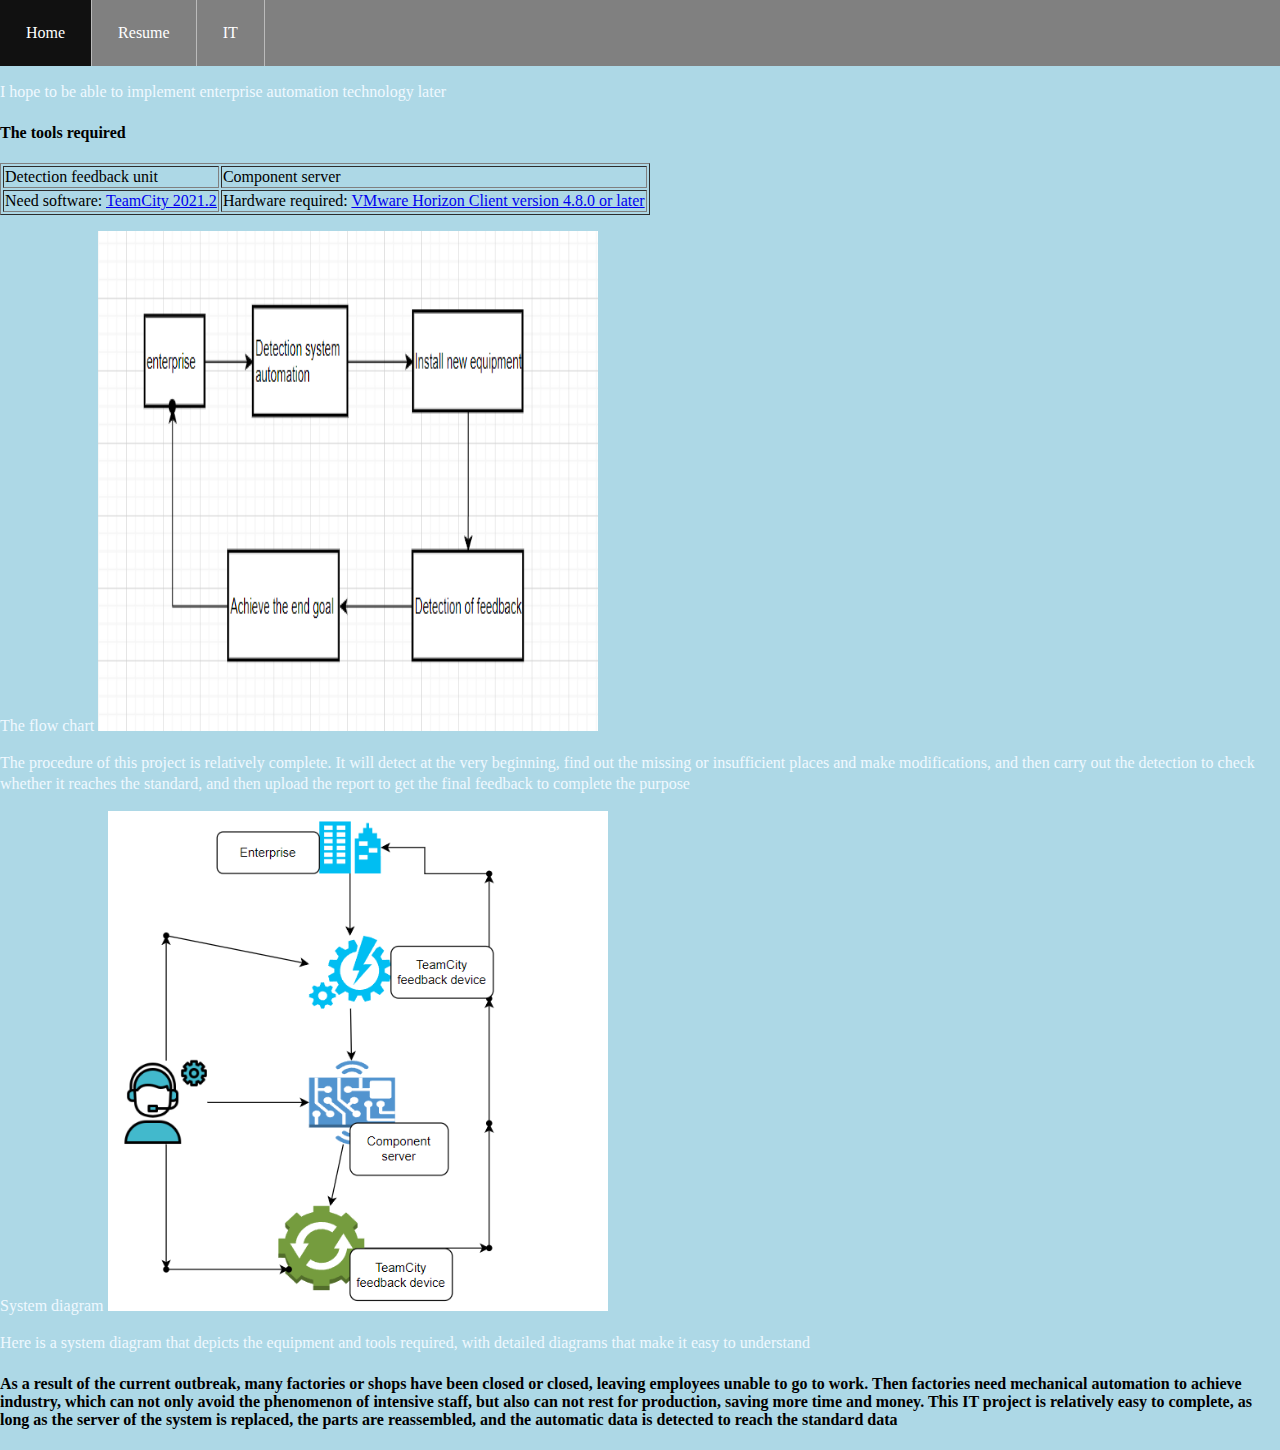
<file: IT projects.html>
<!DOCTYPE html>
<html>
<head>
<meta charset="utf-8"> 
<title>IT Projects</title>
<nav>
  <ul>
    <li><a href="index.html"><i class="fas fa-home"  aria-hidden="true"></i> Home</a></li>
    <li><a href="Resume.html">Resume</a></li>
    <li><a href="IT projects.html">IT</a></li>
   
  </ul>
</nav>
<link rel="stylesheet" href="./style.css">
</head>

<body>
<p>I hope to be able to implement enterprise automation technology later</p>
<h4>The tools required</h4>
<table border="1">
<tr>
  <td>Detection feedback unit</td>
  <td>Component server</td>
</tr>
<tr>
  <td>Need software: <a href="https://www.jetbrains.com/teamcity/">TeamCity 2021.2</a></td>
  <td>Hardware required: <a href="https://docs.automationanywhere.com/zh-CN/bundle/enterprise-v11.3/page/enterprise/topics/aae-architecture-implementation/deployment-planning/requirements-server-hardware.html#:~:text=Enterprise%20Client%20machine%20requirements%20%20%20%20Component,additional%20network%20needed.%20%201%20more%20rows%20">VMware Horizon Client version 4.8.0 or later</a></td>
</tr>
</table>
<p>
The flow chart
<img src="112.png" alt="Smiley face" width="500" height="500"></p>
<P>The procedure of this project is relatively complete. It will detect at the very beginning, find out the missing or insufficient places and make modifications, and then carry out the detection to check whether it reaches the standard, and then upload the report to get the final feedback to complete the purpose<P>
<p>
System diagram
<img src="111.png" alt="Smiley face" width="500" height="500"></p>
<P>Here is a system diagram that depicts the equipment and tools required, with detailed diagrams that make it easy to understand<P>
<h4>As a result of the current outbreak, many factories or shops have been closed or closed, leaving employees unable to go to work. Then factories need mechanical automation to achieve industry, which can not only avoid the phenomenon of intensive staff, but also can not rest for production, saving more time and money.
This IT project is relatively easy to complete, as long as the server of the system is replaced, the parts are reassembled, and the automatic data is detected to reach the standard data<h4>
</body>

</html>
</file>
<file: style.css>
ul {
list-style-type: none;

margin: 0;
padding: 0;
overflow: hidden;
background-color: grey;
}

li {
float: left;
border-right: 1px solid #bbb;
}

li a {
display: block;
color: white;
text-align: center;
padding: 24px 26px;
text-decoration: none;

}

li a:hover {
background-color: #111;
}
body {
/* Old browsers */
background: AliceBlue;
/* Chrome 10-25, Safari 5.1-6 */
background: -webkit-linear-gradient(-45deg, #ffcccc, #00ffff);
/* W3C, IE 10+/ Edge, Firefox 16+, Chrome 26+, Opera 12+, Safari 7+ */
background: lightblue;
margin: 0;
padding: 0;
}


h1 {
color: #FFF;
font-size: 2em;
padding-top: 100px;
width: 100%;
}

h2 {
border-bottom: 1px solid rgba(255, 255, 255, 0.5);
color: rgba(255, 255, 255, 0.5);
font-weight: 100;
font-size: 22px;
line-height: 24px;
padding-bottom: 30px;
text-align: center;
width: 70%;
}

p {
color: aliceblue;
line-height: 1.3em;
text-align: left;
width: 100%;
}

.byline {
font-family: Helvetica;
color: rgba(255, 255, 255, 0.5);
float: left;
font-size: 14px;
padding-left: 10px;
text-transform: uppercase;
}

.caption {
display: block;
font-family: 'Playfair Display', serif;
font-size: 34px;
font-style: italic;
line-height: 34px;
margin-left: 20px;
padding: 10px;
position: relative;
text-align: center;
top: 50%;
width: 90%;
}

.content {
padding: 40px;
}

.image {
background-size: cover;
background-position: left;
height: 900px;
}

.writer-img {
-webkit-box-shadow: 5px 0px 5px 0px rgba(0, 0, 50, 0.97);
-moz-box-shadow: 5px 0px 5px 0px rgba(0, 0, 50, 0.97);
box-shadow: 5px 0px 5px 0px rgba(0, 0, 50, 0.97);
float: center;
width: 100px;
height: 100px;
}
</file>
